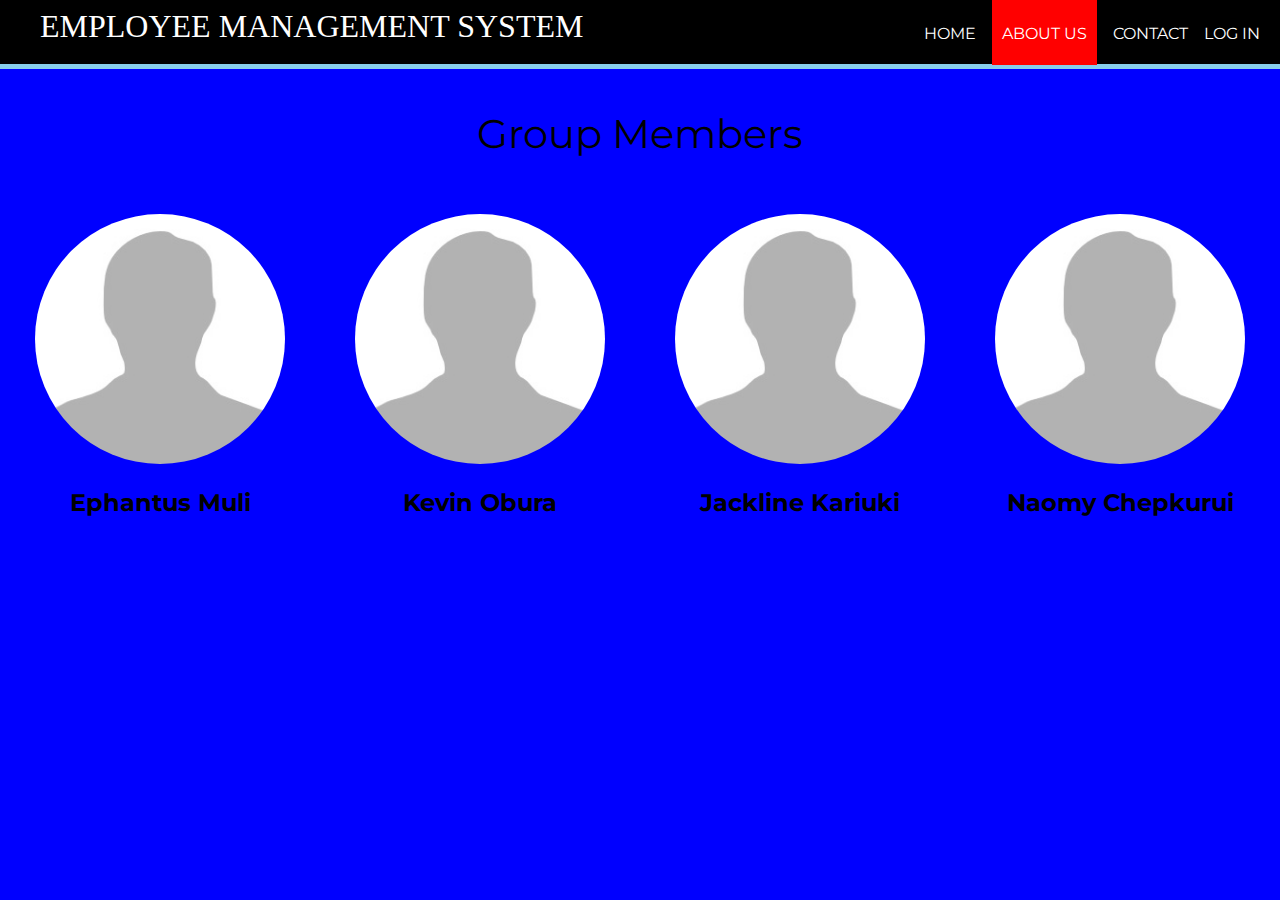
<file: employee/aboutus.html>
<!DOCTYPE html>
<html>
<head>
	<title>About Us </title>
	<link rel="stylesheet" type="text/css" href="style.css">
	<link href="https://fonts.googleapis.com/css?family=Lobster|Montserrat" rel="stylesheet">
</head>
<body>
	<header>
		<nav>
			<h1>EMPLOYEE MANAGEMENT SYSTEM</h1>
			<ul id="navli">
				<li><a class="homeblack" href="index.html">HOME</a></li>
				<li><a class="homered" href="aboutus.html">ABOUT US</a></li>
				<li><a class="homeblack" href="contact.html">CONTACT</a></li>
				<li><a class="homeblack" href="elogin.html">LOG IN</a></li>
			</ul>
		</nav>
	</header>
	<div class="divider"></div>

	<p style="font-family: Montserrat ; text-align: center; font-size: 40px">Group Members</p>

	<div style="float: left; width: 25%">
    	
    	<p style="text-align: center;"><img src="process/images/no.jpg" alt="Avatar" style="width:250px"></p>
    	<h2 style="text-align: center; font-family:Montserrat ">Ephantus Muli</h2>
    	
	</div>

	<div style="float: left; width: 25%">
    	
    	<p style="text-align: center;"><img src="process/images/no.jpg" alt="Avatar" style="width:250px"></p>
    	<h2 style="text-align: center; font-family:Montserrat ">Kevin Obura</h2>
    	
	</div>

	<div style="float: left; width: 25%">
    	
    	<p style="text-align: center;"><img src="process/images/no.jpg" alt="Avatar" style="width:250px"></p>
    	<h2 style="text-align: center; font-family:Montserrat ">Jackline Kariuki</h2>
    	
	</div>
	<div style="float: left; width: 25%">
    	
    	<p style="text-align: center;"><img src="process/images/no.jpg" alt="Avatar" style="width:250px"></p>
    	<h2 style="text-align: center; font-family:Montserrat ">Naomy Chepkurui</h2>
    	
	</div>

	</div>


</body>
</html>
</file>
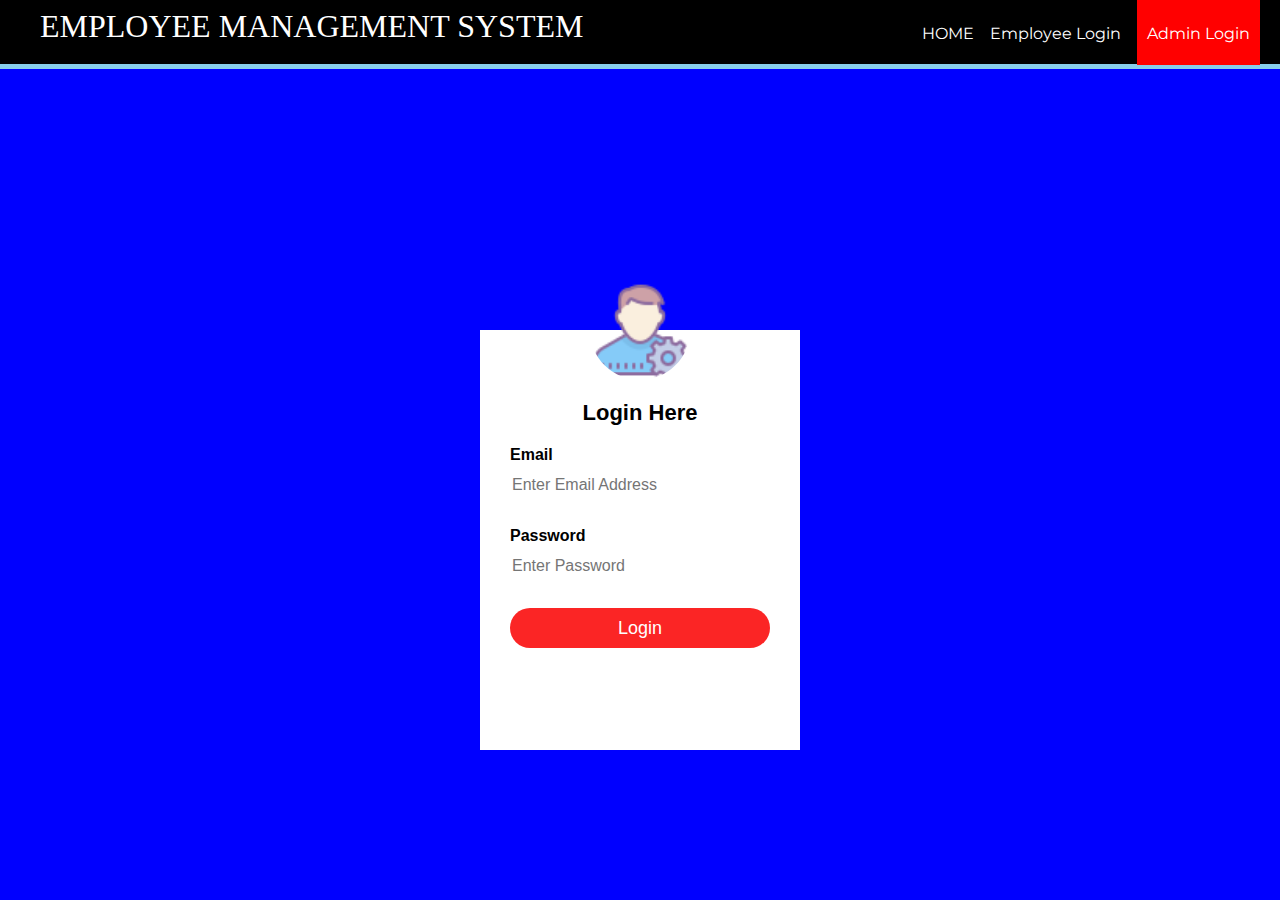
<file: employee/alogin.html>
<!DOCTYPE html>
<html>
<head>
	<title>Log In </title>
	<link rel="stylesheet" type="text/css" href="stylelogin.css">
</head>
<body>
	<header>
		<nav>
			<h1>EMPLOYEE MANAGEMENT SYSTEM</h1>
			<ul id="navli">
				<li><a class="homeblack" href="index.html">HOME</a></li>
				<li><a class="homeblack" href="elogin.html">Employee Login</a></li>
				<li><a class="homered" href="alogin.html">Admin Login</a></li>
				
			</ul>
		</nav>
	</header>
	<div class="divider"></div>

	<div class="loginbox">
    <img src="assets/admin.png" class="avatar">
        <h1>Login Here</h1>
        <form action="process/aprocess.php" method="POST">
            <p>Email</p>
            <input type="text" name="mailuid" placeholder="Enter Email Address" required="required">
            <p>Password</p>
            <input type="password" name="pwd" placeholder="Enter Password" required="required">
            <input type="submit" name="login-submit" value="Login">
           
        </form>
        
    </div>
</body>
</html>
</file>
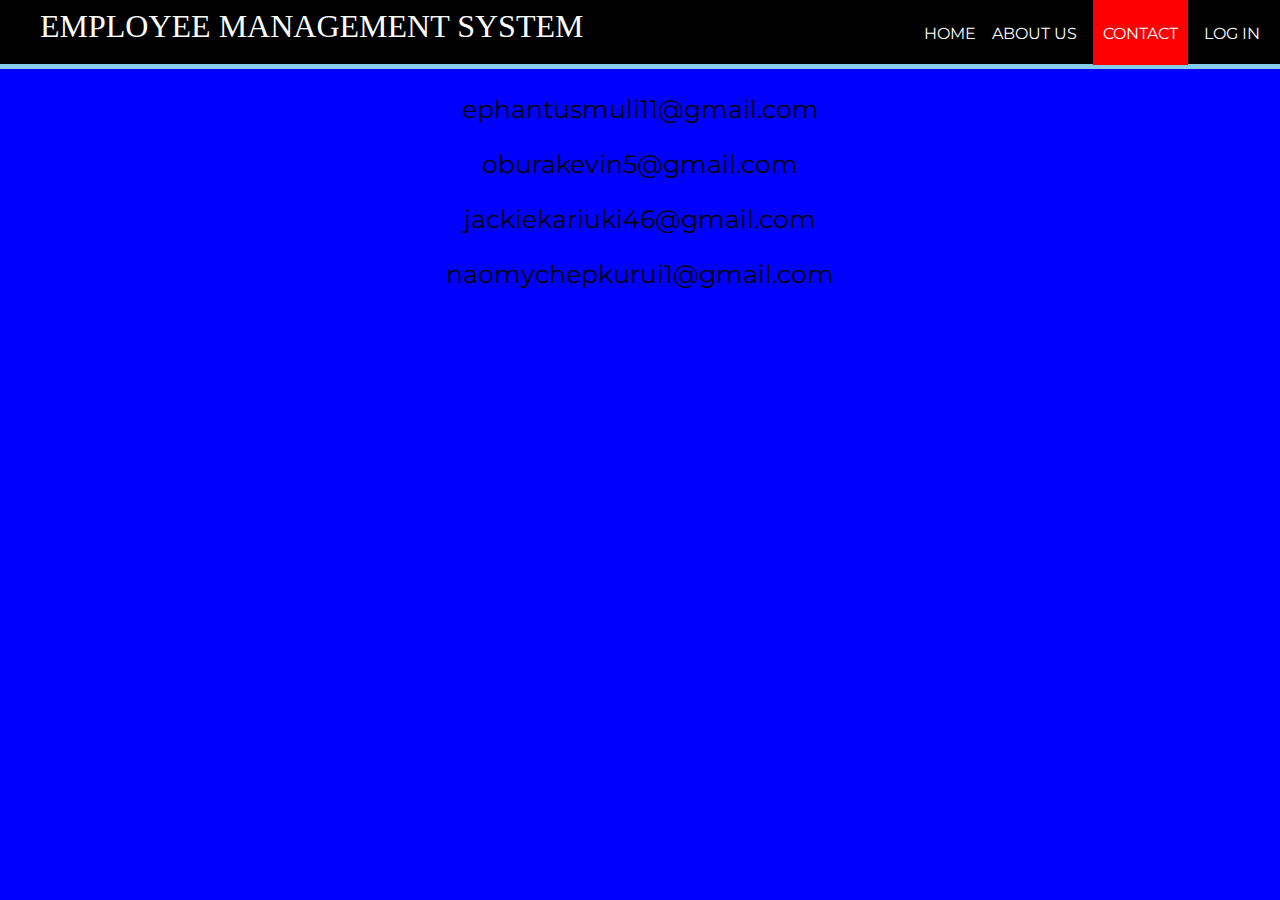
<file: employee/contact.html>
<!DOCTYPE html>
<html>
<head>
	<title>CONTACT US</title>
	<link rel="stylesheet" type="text/css" href="style.css">
	<link rel="stylesheet" href="https://use.fontawesome.com/releases/v5.8.1/css/all.css" integrity="sha384-50oBUHEmvpQ+1lW4y57PTFmhCaXp0ML5d60M1M7uH2+nqUivzIebhndOJK28anvf" crossorigin="anonymous">
	<link href="https://fonts.googleapis.com/css?family=Lobster|Montserrat" rel="stylesheet">
</head>
<body>
	<header>
		<nav>
			<h1>EMPLOYEE MANAGEMENT SYSTEM</h1>
			<ul id="navli">
				<li><a class="homeblack" href="index.html">HOME</a></li>
				<li><a class="homeblack" href="aboutus.html">ABOUT US</a></li>
				<li><a class="homered" href="contact.html">CONTACT</a></li>
				<li><a class="homeblack" href="elogin.html">LOG IN</a></li>
			</ul>
		</nav>
	</header>
	<div class="divider"></div>
	    <p style="font-family: Montserrat; text-align: center; font-size: 25px"><i class="fas fa-at"></i>ephantusmuli11@gmail.com</p>
    	<p style="font-family: Montserrat; text-align: center; font-size: 25px"><i class="fas fa-at"></i>oburakevin5@gmail.com</p>
    	<p style="font-family: Montserrat; text-align: center; font-size: 25px"><i class="fas fa-at"></i>jackiekariuki46@gmail.com</p>
		<p style="font-family: Montserrat; text-align: center; font-size: 25px"><i class="fas fa-at"></i>naomychepkurui1@gmail.com</p>
    	
    	
    	
    	

 





	






</body>
</html>
</file>
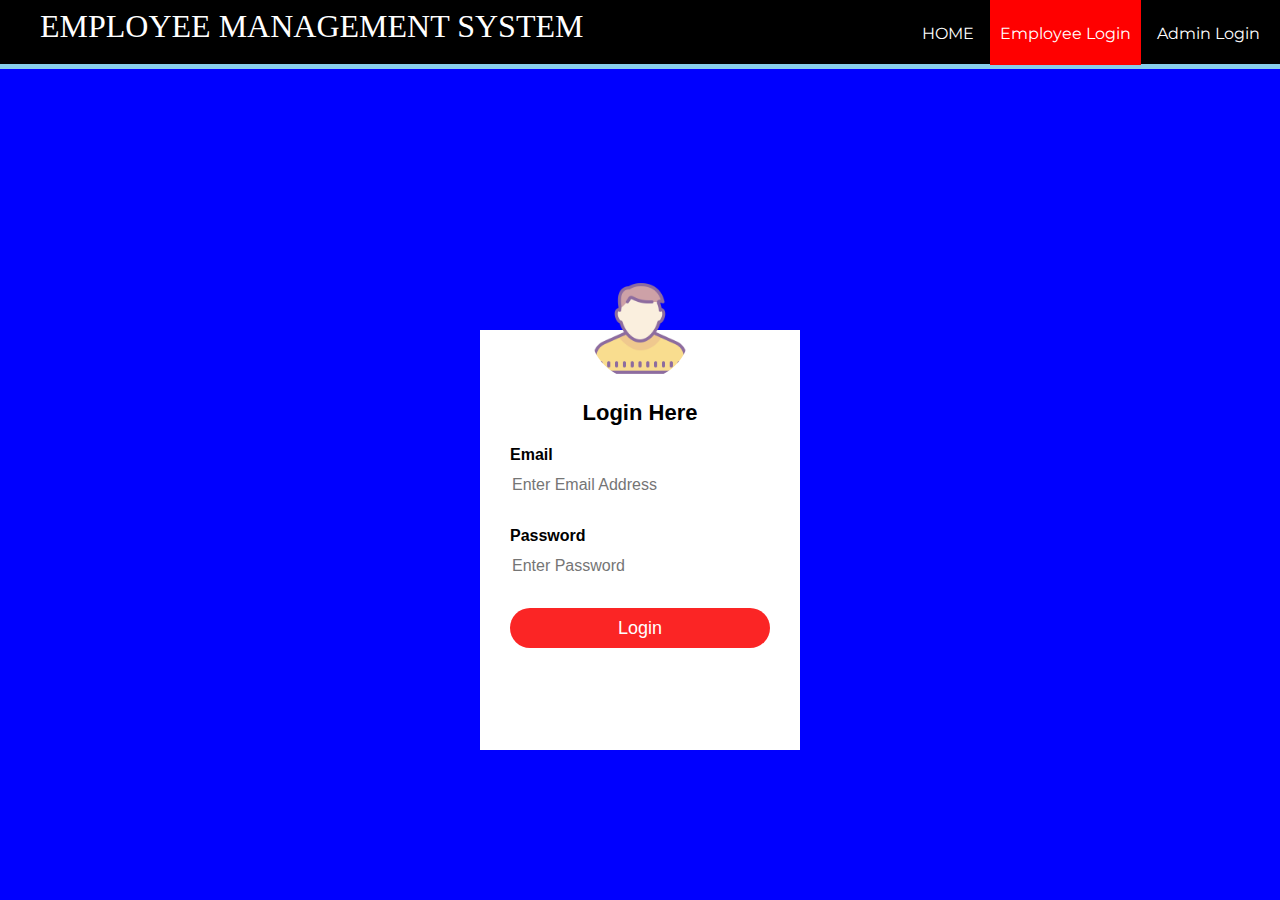
<file: employee/elogin.html>
<!DOCTYPE html>
<html>
<head>
	<title>Log In</title>
	<link rel="stylesheet" type="text/css" href="stylelogin.css">
</head>
<body>
	<header>
		<nav>
			<h1>EMPLOYEE MANAGEMENT SYSTEM</h1>
			<ul id="navli">
				<li><a class="homeblack" href="index.html">HOME</a></li>
				<li><a class="homered" href="elogin.html">Employee Login</a></li>
				<li><a class="homeblack" href="alogin.html">Admin Login</a></li>
				
			</ul>
		</nav>
	</header>
	<div class="divider"></div>

	<div class="loginbox">
    <img src="assets/avatar.png" class="avatar">
        <h1>Login Here</h1>
        <form action="process/eprocess.php" method="POST">
            <p>Email</p>
            <input type="text" name="mailuid" placeholder="Enter Email Address" required="required">
            <p>Password</p>
            <input type="password" name="pwd" placeholder="Enter Password" required="required">
            <input type="submit" name="login-submit" value="Login">
           
        </form>
        
    </div>
			
			
</body>
</html>
</file>
<file: employee/style.css>
@import url('https://fonts.googleapis.com/css?family=Lobster');
@import url('https://fonts.googleapis.com/css?family=Montserrat:400,700');

body{
	margin: 0px;
	background-color: blue;
}

header{
	background: black;
	color: white;
	padding: 8px 20px 6px 40px;
	height: 50px;
}

header h1{
	display: inline;
	font-family: 'Times New Roman';
	font-weight: 400;
	font-size: 32px;
	float: left;
	margin-top: 0px;
	margin-right: 10px;
}

nav ul {
	display: inline;
	padding: 0px;
	float: right;
}

nav ul li{
	display: inline-block;
	list-style-type: none;
	color: white;
	float: none;
	margin-left: 12px;
	

}

nav ul li a{
	color: white;
	text-decoration: none;	
}


nav ul ul{
	display: none;
	position: absolute;
}

#navli ul li ul:hovar{
	visibility: visible;
	display: block;
}





#navli{
	font-family: 'Montserrat', sans-serif;
}

.homered{
	background-color: red;
	padding: 30px 10px 22px 10px;
}

.divider{
	background-color: skyblue;
	height: 5px;
}

.homeblack:hover{
	background-color: blue;
	padding: 30px 10px 21px 10px;

}

#divimg{
	
	background-repeat: no-repeat;
	background-size: cover;
	background-image:  url('../images/back.jpg');
	padding: 0px;
	margin: 10px;
	height: 100%;
	width: 100%;
}


#registration{
	padding: 2px 2px 2px 2px;
	text-align: center;
	background-color: #F0FFFF;
	height: 100%;
	width: auto;
	background-position: center;
}

#textField{
	width: 350px;
	height: 50px;
	padding: 5px;
	border-radius: 5px;
	font-family: 'Montserrat', sans-serif;
}


#gender{
	font-family: 'Montserrat', sans-serif;
}

#sub{
	width: 350px;
	height: 50px;
	padding: 5px;
	border-radius: 5px;
	outline: 0px;
	background-color: #0c6996;
}

.table-emp{
	padding: 5px;
	height: auto;
	width: 100%;
	font-family: 'Montserrat', sans-serif;
	text-align: center;
	background-color: #4CAF50;
}

.table-emp tr th {
  background-color: #4CAF50;
  color: white;
}



.simple-form1{
	margin-left: 10px; 
	padding: 2px 2px 2px 2px;
	text-align: center;
	background-color: #F0FFFF;
	height: auto;
	width: auto;
	background-position: center;
	
}



.leavetable{
	width: 100%;
	height: auto;
}

#textField{
	width: 350px;
	height: 50px;
	padding: 5px;
	border-radius: 5px;
	font-family: 'Montserrat', sans-serif;
}



.info{
	margin-left: 10px;
	padding: 100px;
}



.h2{
	font-family: 'Montserrat', sans-serif;
}

img {
  border-radius: 50%;
}
</file>
<file: employee/stylelogin.css>
@import url('https://fonts.googleapis.com/css?family=Lobster');
@import url('https://fonts.googleapis.com/css?family=Montserrat:400,700');

body{
	margin: 0;
	 padding: 0;
    background-color: blue;
    background-size: cover;
    background-position: center;
    font-family: sans-serif;
}

header{
	background: black;
	color: white;
	padding: 8px 20px 6px 40px;
	height: 50px;
}

header h1{
	display: inline;
	font-family: 'Times New Roman';
	font-weight: 400;
	font-size: 32px;
	float: left;
	margin-top: 0px;
	margin-right: 10px;
}

nav ul {
	display: inline;
	padding: 0px;
	float: right;
}

nav ul li{
	display: inline-block;
	list-style-type: none;
	color: white;
	float: none;
	margin-left: 12px;
	

}

nav ul li a{
	color: white;
	text-decoration: none;	
}


nav ul ul{
	display: none;
	position: absolute;
}

#navli ul li ul:hovar{
	visibility: visible;
	display: block;
}





#navli{
	font-family: 'Montserrat', sans-serif;
}

.homered{
	background-color: red;
	padding: 30px 10px 22px 10px;
}

.divider{
	background-color: skyblue;
	height: 5px;
}

.homeblack:hover{
	background-color: blue;
	padding: 30px 10px 21px 10px;

}

#divimg{
	
	background-repeat: no-repeat;
	background-size: cover;
	background-image:  url('../images/back.jpg');
	padding: 0px;
	margin: 0px;
	height: 100%;
	width: 100%;
}


.loginbox{
    width: 320px;
    height: 420px;
    background: white;
    color: black;
    top: 60%;
    left: 50%;
    position: absolute;
    transform: translate(-50%,-50%);
    box-sizing: border-box;
    padding: 70px 30px;
}

.avatar{
    width: 100px;
    height: 100px;
    border-radius: 50%;
    position: absolute;
    top: -50px;
    left: calc(50% - 50px);
}

h1{
    margin: 0;
    padding: 0 0 20px;
    text-align: center;
    font-size: 22px;
}

.loginbox p{
    margin: 0;
    padding: 0;
    font-weight: bold;
}

.loginbox input{
    width: 100%;
    margin-bottom: 20px;
}

.loginbox input[type="text"], input[type="password"]
{
    border: none;
    border-bottom: 1px solid #fff;
    background: transparent;
    outline: none;
    height: 40px;
    color: black;
    font-size: 16px;
}
.loginbox input[type="submit"]
{
    border: none;
    outline: none;
    height: 40px;
    background: #fb2525;
    color: #fff;
    font-size: 18px;
    border-radius: 20px;
}
.loginbox input[type="submit"]:hover
{
    cursor: pointer;
    background: green;
    color: #000;
}
.loginbox a{
    text-decoration: none;
    font-size: 12px;
    line-height: 20px;
    color: darkgrey;
}

.loginbox a:hover
{
    color: #ffc107;
}
</file>
